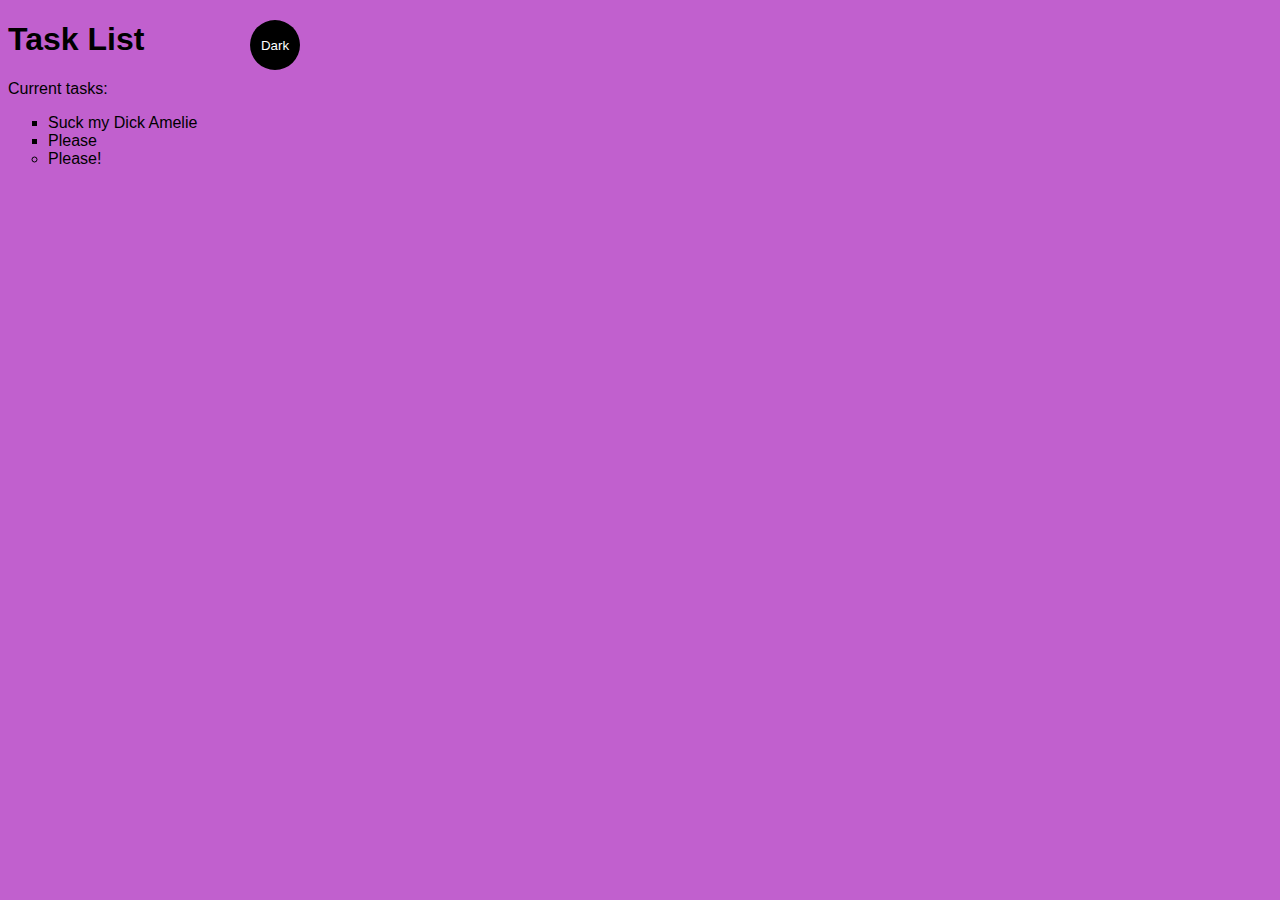
<file: simple-website/index.html>
<!DOCTYPE html>
<html lang="en">
<head>
    <meta charset="UTF-8">
    <meta name="viewport" content="width=device-width, initial-scale=1.0">
    <title>Simple Website</title>
    <link rel="stylesheet" href="main.css">
</head>
  <body class="light-theme">
    <noscript>Suck my dick</noscript>
   <h1>Task List</h1>
    <p id="msg">Current tasks:</p>
    <ul>
      <li class="list">Suck my Dick Amelie</li>
      <li class="list">Please</li>
      <li>Please!</li>
    </ul>
    <div>
      <button class="btn">Dark</button>
    </div>
  </body>
  <script src="app.js"></script>
</html>
</file>
<file: simple-website/main.css>
:root {
  --green: #c160ce;
  --white: #ffffff;
  --black: #000000;
}


.light-theme {
  --bg: var(--green);
  --fontColor: var(--black);
  --btnBg: var(--black);
  --btnFontColor: var(--white);
}

.dark-theme {
  --bg: var(--black);
  --fontColor: var(--green);
  --btnBg: var(--white);
  --btnFontColor: var(--black);
}


* {
  color: var(--fontColor);
  font-family: helvetica
}

body {
  background: var(--bg);
}

ul {
    font-family: helvetica;
    
}

li {
  list-style: circle;
}

.list {
  list-style: square;
}


.btn {
  position: absolute;
  top: 20px;
  left: 250px;
  height: 50px;
  width: 50px;
  border-radius: 50%;
  border: none;
  color: var(--btnFontColor);
  background-color: var(--btnBg);
}
</file>
